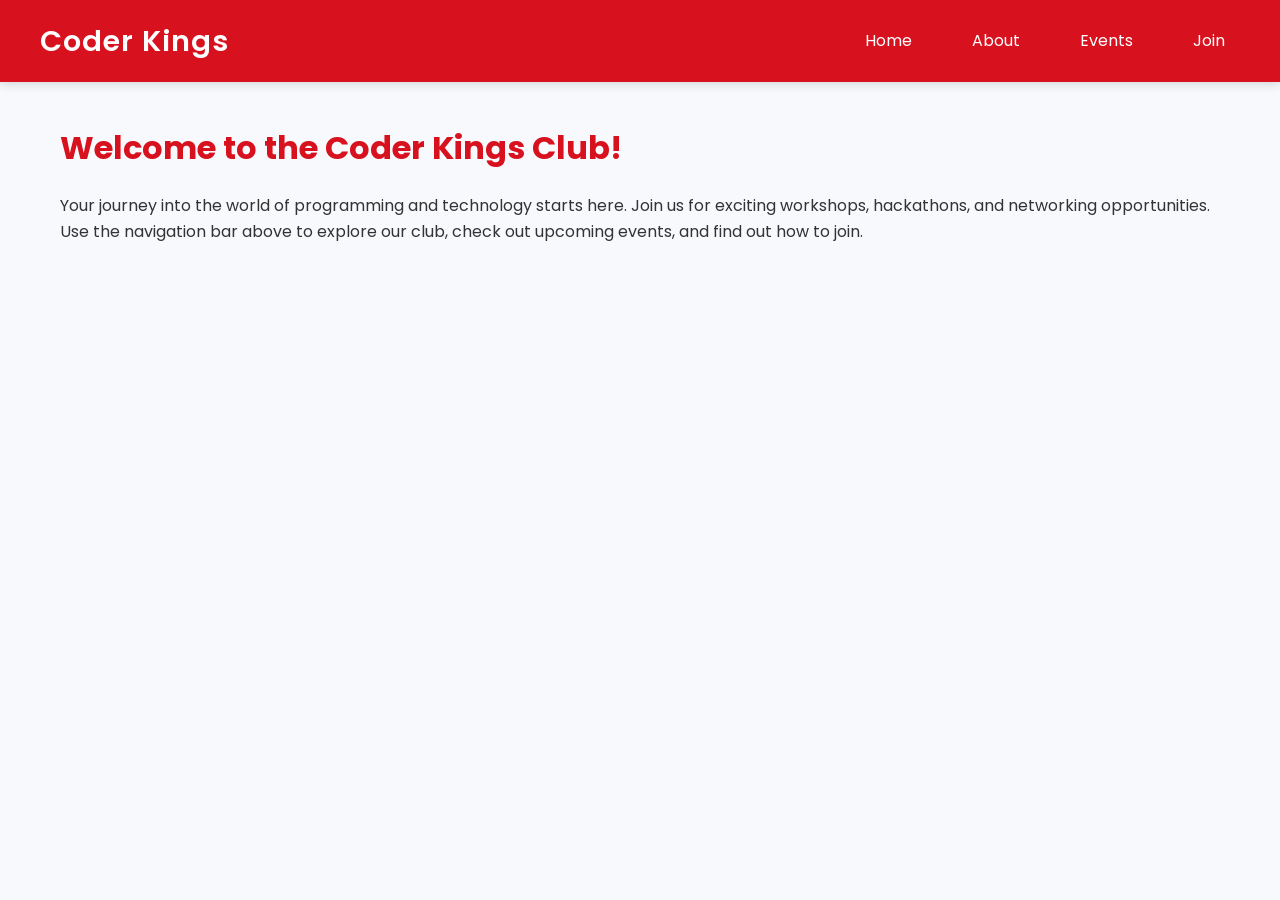
<file: index.html>
<!DOCTYPE html>
<html lang="en">
<head>
    <meta charset="UTF-8">
    <meta name="viewport" content="width=device-width, initial-scale=1.0">
    <title>Home | Coder Kings Club</title>
    <link rel="stylesheet" href="style.css">
</head>
<body>

    <nav class="navbar">
        <a href="index.html" class="logo">Coder Kings </a>
        <ul>
            <li><a href="index.html">Home </a></li>
            <li><a href="about.html">About </a></li>
            <li><a href="events.html">Events </a></li>
            <li><a href="join.html">Join </a></li>
        </ul>
    </nav>

    <div class="container">
        <h1>Welcome to the Coder Kings Club!</h1>
        <p>Your journey into the world of programming and technology starts here. Join us for exciting workshops, hackathons, and networking opportunities.</p>
        <p>Use the navigation bar above to explore our club, check out upcoming events, and find out how to join.</p>
    </div>
    
</body>
</html>
</file>
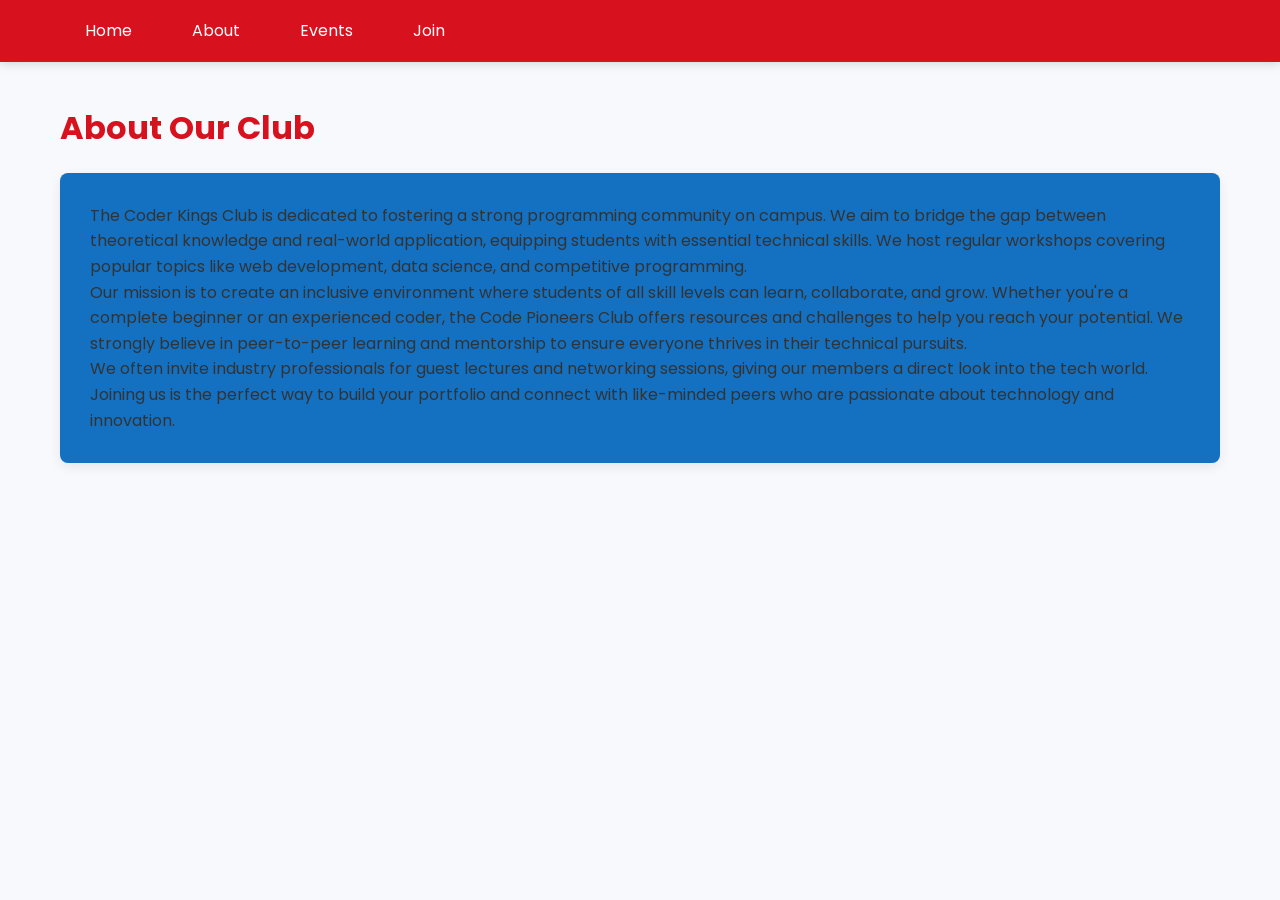
<file: about.html>
<!DOCTYPE html>
<html lang="en">
<head>
    <meta charset="UTF-8">
    <meta name="viewport" content="width=device-width, initial-scale=1.0">
    <title>About | Code Kings Club</title>
    <link rel="stylesheet" href="style.css">
</head>
<body>

    <nav class="navbar">
        
        <ul>
            <li><a href="index.html">Home</a></li>
            <li><a href="about.html">About</a></li>
            <li><a href="events.html">Events</a></li>
            <li><a href="join.html">Join</a></li>
        </ul>
    </nav>

    <div class="container">
        <h1>About Our Club</h1>
        
        <div class="about-content">
            
            <p>The Coder Kings Club is dedicated to fostering a strong programming community on campus. We aim to bridge the gap between theoretical knowledge and real-world application, equipping students with essential technical skills. We host regular workshops covering popular topics like web development, data science, and competitive programming.</p>
            <p>Our mission is to create an inclusive environment where students of all skill levels can learn, collaborate, and grow. Whether you're a complete beginner or an experienced coder, the Code Pioneers Club offers resources and challenges to help you reach your potential. We strongly believe in peer-to-peer learning and mentorship to ensure everyone thrives in their technical pursuits.</p>
            <p>We often invite industry professionals for guest lectures and networking sessions, giving our members a direct look into the tech world. Joining us is the perfect way to build your portfolio and connect with like-minded peers who are passionate about technology and innovation.</p>
        </div>
    </div>
    
</body>
</html>
</file>
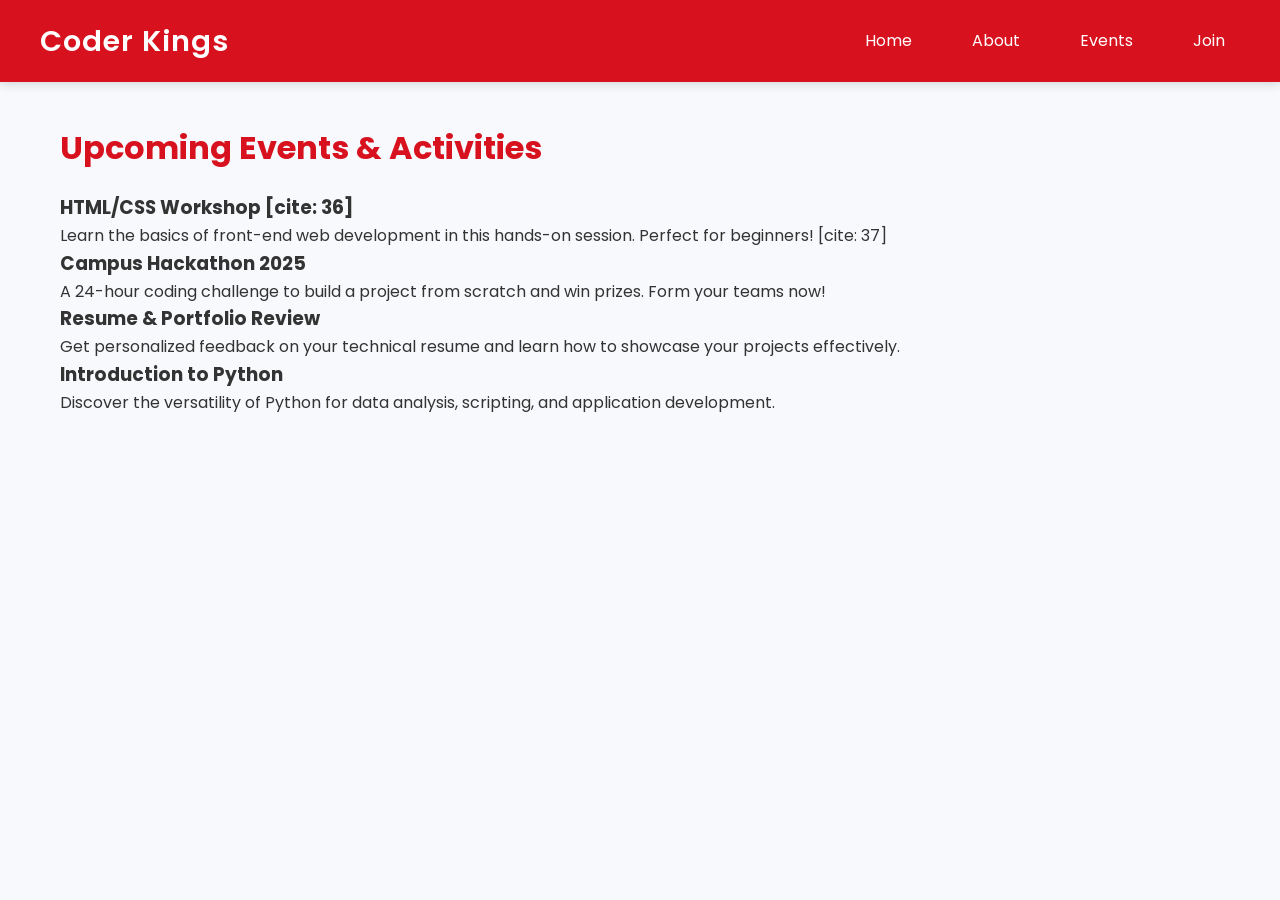
<file: events.html>
<!DOCTYPE html>
<html lang="en">
<head>
    <meta charset="UTF-8">
    <meta name="viewport" content="width=device-width, initial-scale=1.0">
    <title>Events | Code Pioneers Club</title>
    <link rel="stylesheet" href="style.css">
</head>
<body>

    <nav class="navbar">
        <a href="index.html" class="logo">Coder Kings</a>
        <ul>
            <li><a href="index.html">Home</a></li>
            <li><a href="about.html">About</a></li>
            <li><a href="events.html">Events</a></li>
            <li><a href="join.html">Join</a></li>
        </ul>
    </nav>

    <div class="container">
        <h1>Upcoming Events & Activities</h1>
        
        <div class="events-grid">
            <div class="event-card">
                <h3>HTML/CSS Workshop [cite: 36]</h3>
                <p>Learn the basics of front-end web development in this hands-on session. Perfect for beginners! [cite: 37]</p>
            </div>
            
            <div class="event-card">
                <h3>Campus Hackathon 2025</h3>
                <p>A 24-hour coding challenge to build a project from scratch and win prizes. Form your teams now!</p>
            </div>
            
            <div class="event-card">
                <h3>Resume & Portfolio Review</h3>
                <p>Get personalized feedback on your technical resume and learn how to showcase your projects effectively.</p>
            </div>

            <div class="event-card">
                <h3>Introduction to Python</h3>
                <p>Discover the versatility of Python for data analysis, scripting, and application development.</p>
            </div>
        </div>
    </div>
    
</body>
</html>
</file>
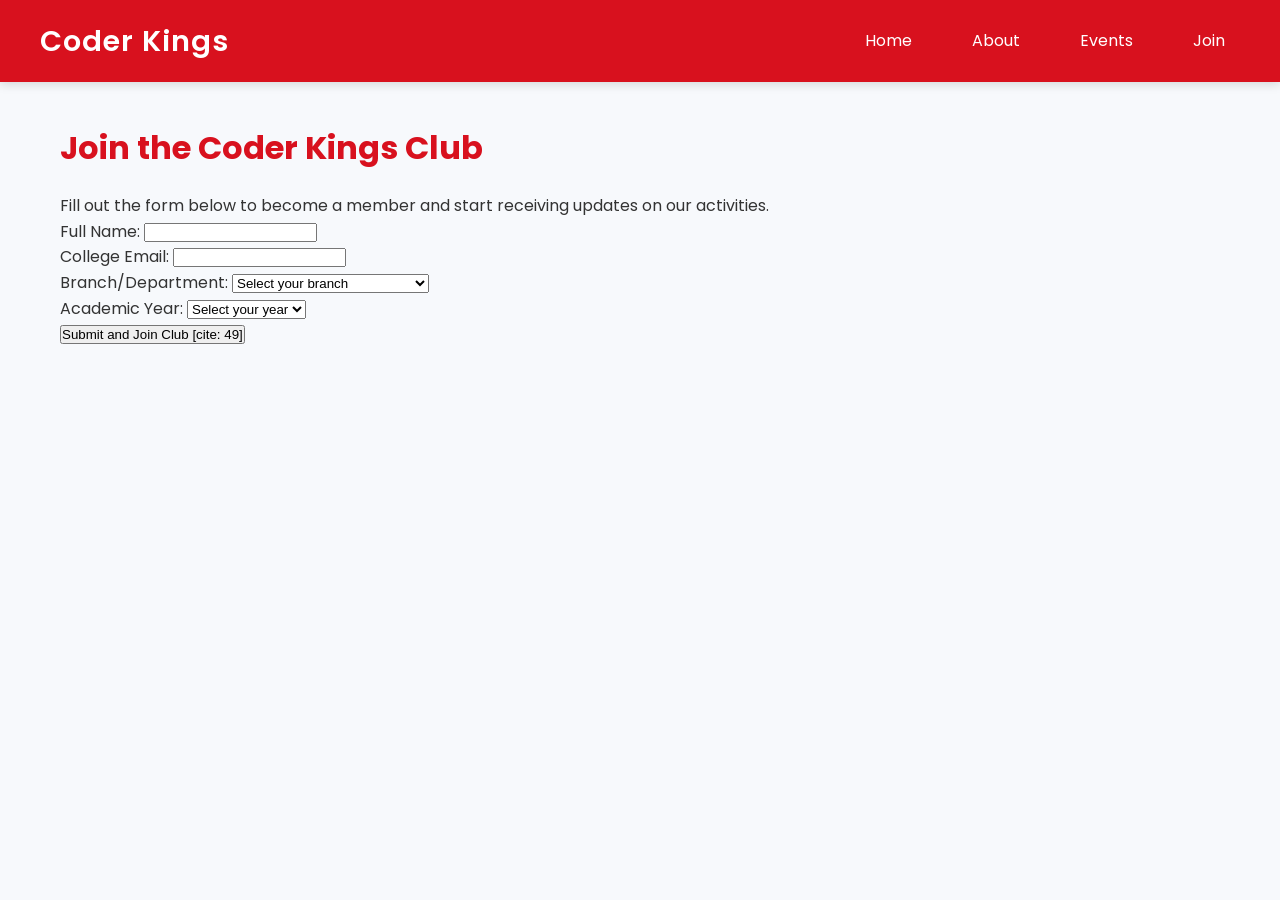
<file: join.html>
<!DOCTYPE html>
<html lang="en">
<head>
    <meta charset="UTF-8">
    <meta name="viewport" content="width=device-width, initial-scale=1.0">
    <title>Join | Code Kings Club</title>
    <link rel="stylesheet" href="style.css">
</head>
<body>

    <nav class="navbar">
        <a href="index.html" class="logo">Coder Kings </a>
        <ul>
            <li><a href="index.html">Home</a></li>
            <li><a href="about.html">About</a></li>
            <li><a href="events.html">Events</a></li>
            <li><a href="join.html">Join</a></li>
        </ul>
    </nav>

    <div class="container">
        <h1>Join the Coder Kings Club</h1>
        <p>Fill out the form below to become a member and start receiving updates on our activities.</p>
        
        <form action="/submit-join-form" method="POST" class="join-form">
            <div>
                <label for="name">Full Name:</label>
                <input type="text" id="name" name="name" required> </div>
            
            <div>
                <label for="email">College Email:</label>
                <input type="email" id="email" name="email" required> </div>

            <div>
                <label for="branch">Branch/Department:</label>
                <select id="branch" name="branch" required> <option value="" disabled selected>Select your branch</option>
                    <option value="cs">Computer Science</option>
                    <option value="it">Information Technology</option>
                    <option value="ec">Electronics & Communication</option>
                    <option value="me">Mechanical Engineering</option>
                </select>
            </div>

            <div>
                <label for="year">Academic Year:</label>
                <select id="year" name="year" required> <option value="" disabled selected>Select your year</option>
                    <option value="1">First Year</option>
                    <option value="2">Second Year</option>
                    <option value="3">Third Year</option>
                    <option value="4">Fourth Year</option>
                </select>
            </div>
            
            <div>
                <button type="submit">Submit and Join Club [cite: 49]</button>
            </div>
        </form>
    </div>
    
</body>
</html>
</file>
<file: style.css>
/*
 * File: style.css
 * Description: Enhanced, creative, and beautiful CSS for the College Club Website.
 * Features: Modern typography, shadow effects, smooth transitions, and distinct layout demos.
 */

/* --- 1. Typography & Global Reset --- */
@import url('https://fonts.googleapis.com/css2?family=Poppins:wght@300;400;600;700&display=swap');

:root {
    --primary-color: #d8111e; /* Deep Blue */
    --secondary-color: #1e7e34; /* Green (for success/join) */
    --background-light: #f7f9fc;
    --background-white: #ffffff;
    --text-dark: #333333;
    --shadow-light: 0 4px 12px rgba(0, 0, 0, 0.08);
    --border-radius: 8px;
}

* {
    box-sizing: border-box;
    margin: 0;
    padding: 0;
}

body {
    font-family: 'Poppins', sans-serif;
    background-color: var(--background-light);
    color: var(--text-dark);
    line-height: 1.6;
}

.container {
    padding: 40px 20px;
    max-width: 1200px;
    margin: 0 auto;
}

h1 {
    font-weight: 700;
    color: var(--primary-color);
    margin-bottom: 20px;
}

/* --- 2. Navigation Bar (Stylish & Consistent) --- */

.navbar {
    background-color: var(--primary-color);
    padding: 18px 40px;
    display: flex;
    justify-content: space-between;
    align-items: center;
    box-shadow: 0 2px 10px rgba(0, 0, 0, 0.15);
}

.navbar .logo {
    font-size: 1.8em;
    font-weight: 600;
    color: var(--background-white);
    text-decoration: none;
    letter-spacing: 1px;
}

.navbar ul {
    list-style: none;
    display: flex;
}

.navbar ul li {
    margin-left: 30px;
}

.navbar ul li a {
    color: var(--background-white);
    text-decoration: none;
    padding: 8px 15px;
    transition: background-color 0.3s, border-radius 0.3s;
    font-weight: 400;
}

.navbar ul li a:hover {
    background-color: rgba(255, 255, 255, 0.15);
    border-radius: 4px;
}

/* --- 3. Home Page Specific Styling --- */

.hero-section {
    text-align: center;
    padding: 80px 20px;
    background: linear-gradient(135deg, var(--primary-color), #4a90e2);
    color: white;
    border-radius: var(--border-radius);
    margin-top: 20px;
    box-shadow: var(--shadow-light);
}

.hero-section h1 {
    color: white;
    font-size: 3em;
    margin-bottom: 10px;
}

.hero-section p {
    font-size: 1.2em;
    font-weight: 300;
    margin-bottom: 30px;
}

.cta-button {
    display: inline-block;
    background-color: var(--secondary-color);
    color: white;
    padding: 12px 30px;
    text-decoration: none;
    border-radius: 50px;
    font-weight: 600;
    transition: background-color 0.3s ease;
}

.cta-button:hover {
    background-color: #1a6d2b;
}

/* --- 4. About Page (Float & Card Styling) --- */

.about-header {
    text-align: center;
    margin-bottom: 40px;
}

.about-content {
    background-color: var(--background-white)
}
/* In css/style.css */

.about-content {
    /* Current stylish background color: var(--background-white) which is #ffffff */
    background-color: #1471c2; /* Example: Change to a very light blue */
    padding: 30px;
    border-radius: var(--border-radius);
    box-shadow: var(--shadow-light);
    margin-bottom: 40px;
}
</file>
